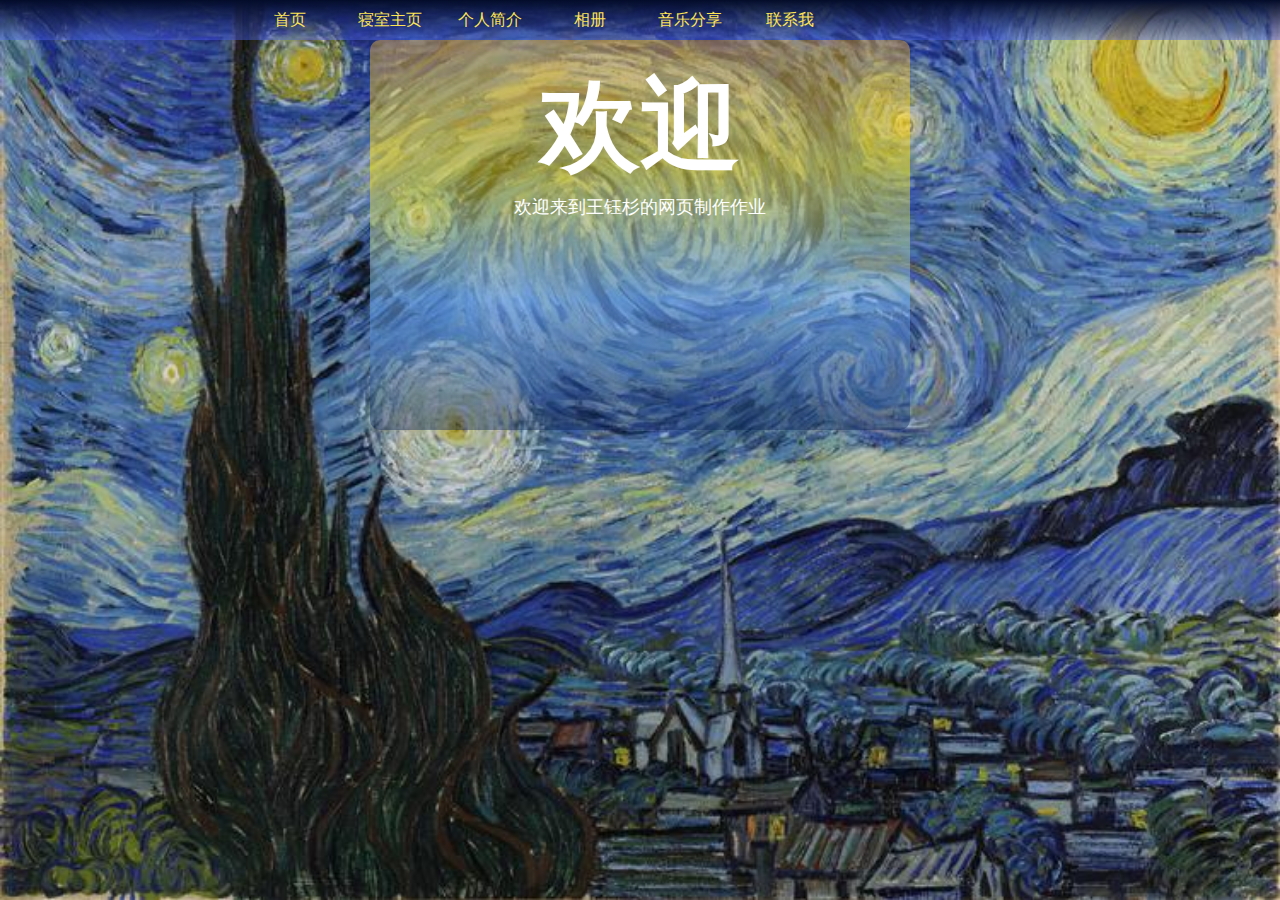
<file: index.html>
<!DOCTYPE html>
<html lang="en">
<head>
    <meta charset="UTF-8">
    <meta name="viewport" content="width=device-width, initial-scale=1.0">
    <title>个人主页</title>
    <link rel="stylesheet" href="CSS/style.css">
    <style>
        .content
        {
            display: flex; 
            align-items: center;
            justify-content: center;
        }
        .content .welcome{
            text-align: center; 
            width: 500px;
            height: 350px;
            padding: 20px;
            border-radius: 10px;
            background: linear-gradient(#ffbb3d69,#ffe70c77,#72b4ff81,#09205269);
        }
        .content .welcome h1{
           font-size: 100px;
           color: rgb(255, 255, 255);
        }
        .content .welcome p{
            color: rgb(255, 255, 255);
            font-size: large;
        }
        .content .welcome #clockbox
        {
            padding: 5px;
            font-size: 100px;
            color: rgb(255, 255, 255);
        }
    </style>
</head>
<body >
   <div class="nav">
        <ul class="navlist">
            <li><a href="index.html">首页</a></li>
            <li><a href="https://flyjumpbow.github.io/609" target="_blank">寝室主页</a></li>
            <li><a href="web/introduction.html">个人简介</a></li>
            <li><a href="web/album.html">相册</a></li>
            <li><a href="web/songs.html">音乐分享</a></li>
            <li><a href="web/contact.html">联系我</a></li>
            
        </ul>
   </div>
   <div class="content">
        <div class="welcome">
            <h1>欢迎</h1>
            <p>欢迎来到王钰杉的网页制作作业</p>
            <div id="clockbox"></div>
            <script>
                
                function nowtime()
                {
                    const now=new Date();
                    const second=now.getSeconds().toString().padStart(2,'0');
                    const minute=now.getMinutes().toString().padStart(2,'0');
                    const hour=now.getHours().toString().padStart(2,'0');
                    const clock=document.getElementById("clockbox")
                    clock.textContent=`${hour}:${minute}:${second}`;
                }
               setInterval(nowtime,1000);
            </script>
       </div>
        </div>  
     
   
</body>
</html>
</file>
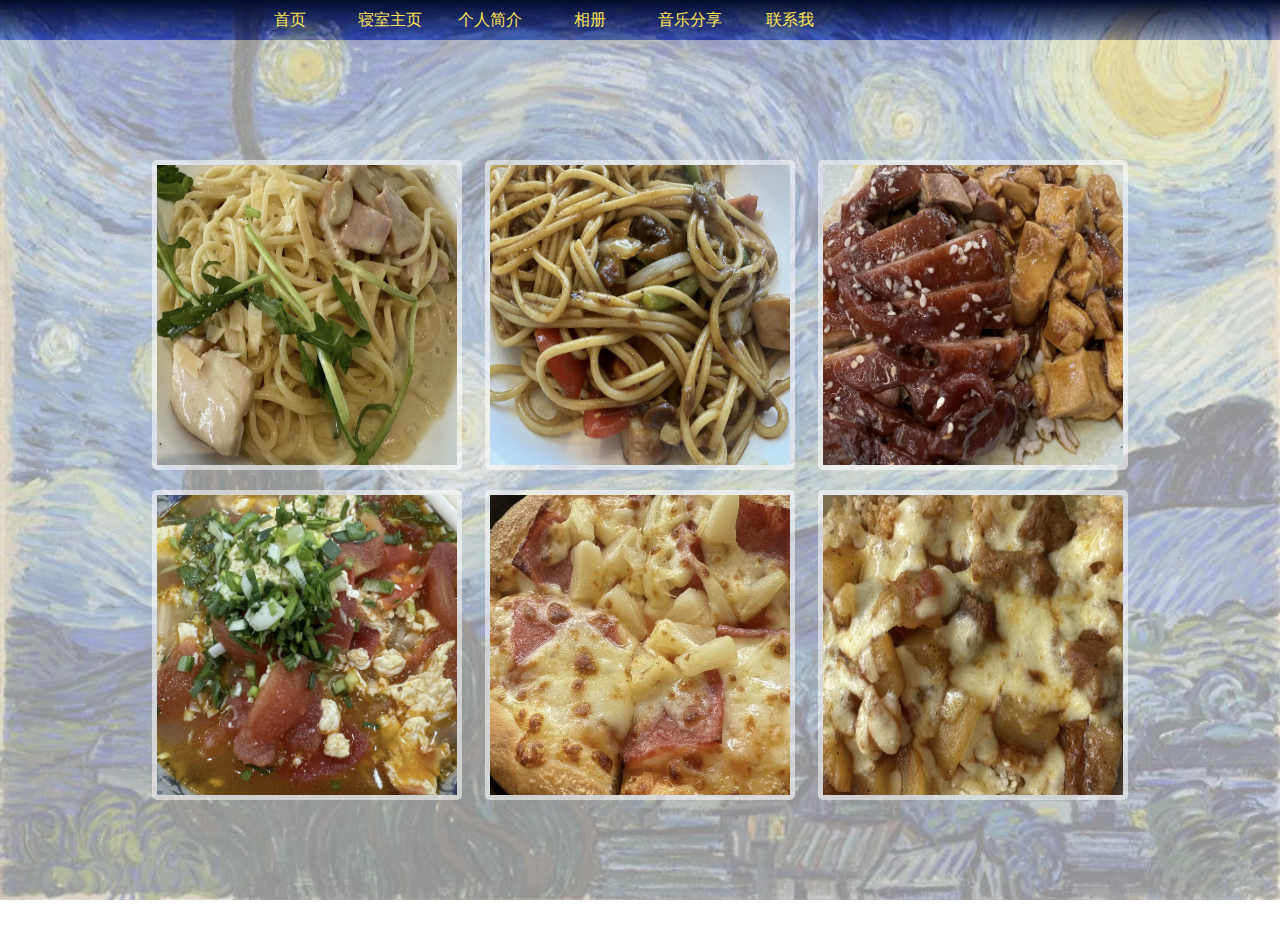
<file: web/album.html>
<!DOCTYPE html>
<html lang="en">
<head>
    <meta charset="UTF-8">
    <meta name="viewport" content="width=device-width, initial-scale=1.0">
    <title>相册</title>
    <link rel="stylesheet" href="../CSS/style.css">
    <style>
        .mainbox
        {
            width:1000px;
            margin: 20px auto;
        }
        .flexbox{
            width:100%;
            display: flex;
            align-items: center;
            justify-content: space-around;
            margin-bottom: 20px;
        }
        .block{
                width: 300px;
                height: 300px;
                border: 5px solid #ffffff8a;
                border-radius: 5px;
                position: relative;
                overflow: hidden;
        }
        .block:hover{
            transform:scale(1.05);
        }
    </style>
</head>
<body >
   <div class="nav">
        <ul class="navlist">
            <li><a href="../index.html">首页</a></li>
            <li><a href="https://flyjumpbow.github.io/609" target="_blank">寝室主页</a></li>
            <li><a href="introduction.html">个人简介</a></li>
            <li><a href="album.html">相册</a></li>
            <li><a href="songs.html">音乐分享</a></li>
            <li><a href="contact.html">联系我</a></li>
            
        </ul>
   </div>
   <div class="display">
    <div class="mainbox">
        <div class="flexbox">
            <div class="block">
                <img src="../img/food/food1.jpg" width="300" height="300">
            </div>
            <div class="block">
                <img src="../img/food/food2.jpg" width="300" height="300">
            </div>
            <div class="block">
                <img src="../img/food/food3.jpg" width="300" height="300">
            </div>
        </div>
        <div class="flexbox">
            <div class="block">
                <img src="../img/food/food4.jpg" width="300" height="300">
            </div>
            <div class="block">
                <img src="../img/food/food5.jpg" width="300" height="300">
            </div>
            <div class="block">
                <img src="../img/food/food6.jpg" width="300" height="300">
            </div>
        </div>
   </div>
   </div>
</body>
</html>
</file>
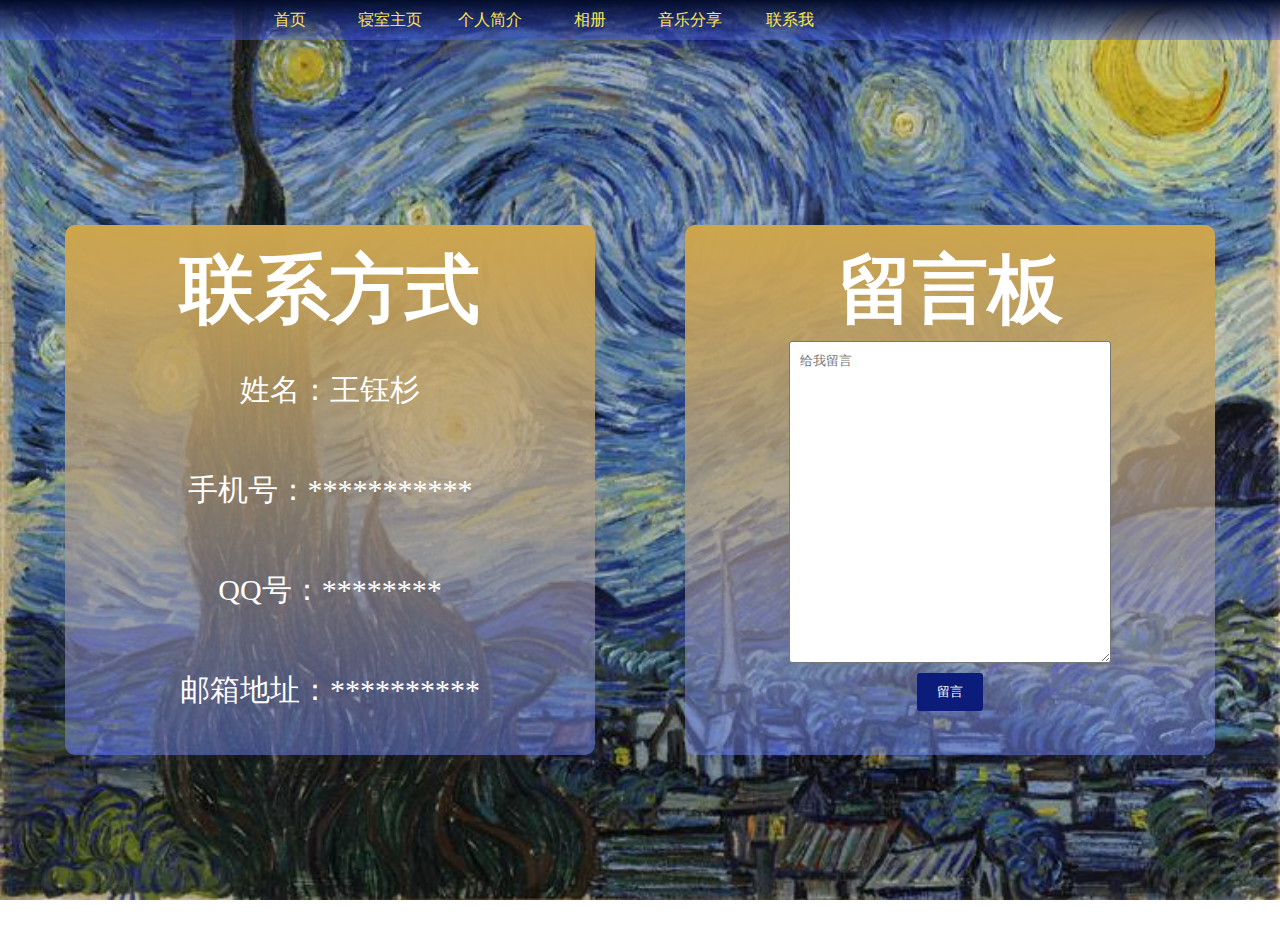
<file: web/contact.html>
<!DOCTYPE html>
<html lang="en">
<head>
    <meta charset="UTF-8">
    <meta name="viewport" content="width=device-width, initial-scale=1.0">
    <title>联系我</title>
    <link rel="stylesheet" href="../CSS/style.css">
    <style>
        .content{
            display: flex;
            justify-content: space-around;
            align-items: center;
            height:100vh; 
            color: #ffffff;
            text-align: center;
        }
        .textbox{
            background: linear-gradient(#cea54c,#758eff75);
            width:500px;
            height: 500px;
            padding: 15px;
            line-height: 100px;
            margin-left: 20px;
            border-radius: 10px;
        }
        
        .messagebox{

            background: linear-gradient(#cea54c,#758eff75);
            width:500px;
            height: 500px;
            padding: 15px;
            margin-right: 20px;
            text-align: center;
            border-radius: 10px;
        }
        .content .textbox .text p{
            font-size: 30px;
        }
        .content .messagebox .input{
            display: block;
            padding: 10px;
            margin-left: auto;
            margin-right: auto;
            margin-bottom: 10px;
            height: 300px;
            width: 300px;
            border: 1px soid #ccc;
            border-radius: 3px;
            resize: vertical;
        }
        .content .messagebox .submit{
            background-color: #0c1c7a;
            color: #ffffff;
            border: none;
            padding: 10px 20px;
            border-radius: 3px;
            cursor: pointer;
            
        }
    </style>
</head>
<body >
   <div class="nav">
        <ul class="navlist">
            <li><a href="../index.html">首页</a></li>
            <li><a href="https://flyjumpbow.github.io/609" target="_blank">寝室主页</a></li>
            <li><a href="introduction.html">个人简介</a></li>
            <li><a href="album.html">相册</a></li>
            <li><a href="songs.html">音乐分享</a></li>
            <li><a href="contact.html">联系我</a></li>
        </ul>
   </div>
   <div class="content">
        <div class="textbox">
            <div class="text">
                <h1  style="font-size: 75px;">联系方式</h1>
                <p>姓名：王钰杉</p>
                <p>手机号：***********</p>
                <p>QQ号：********</p>
                <p>邮箱地址：**********</p>
            </div>
        </div>
        <div class="messagebox">
            <h1 style="font-size: 75px;">留言板</h1>
            <textarea class="input" placeholder="给我留言"></textarea>
            <button class="submit" onclick="clicksubmit()">留言</button>
            <script>
                function clicksubmit(){
                        alert("留言成功！");
                }
            </script>
        </div>
    </div>
  
  
</body>
</html>
</file>
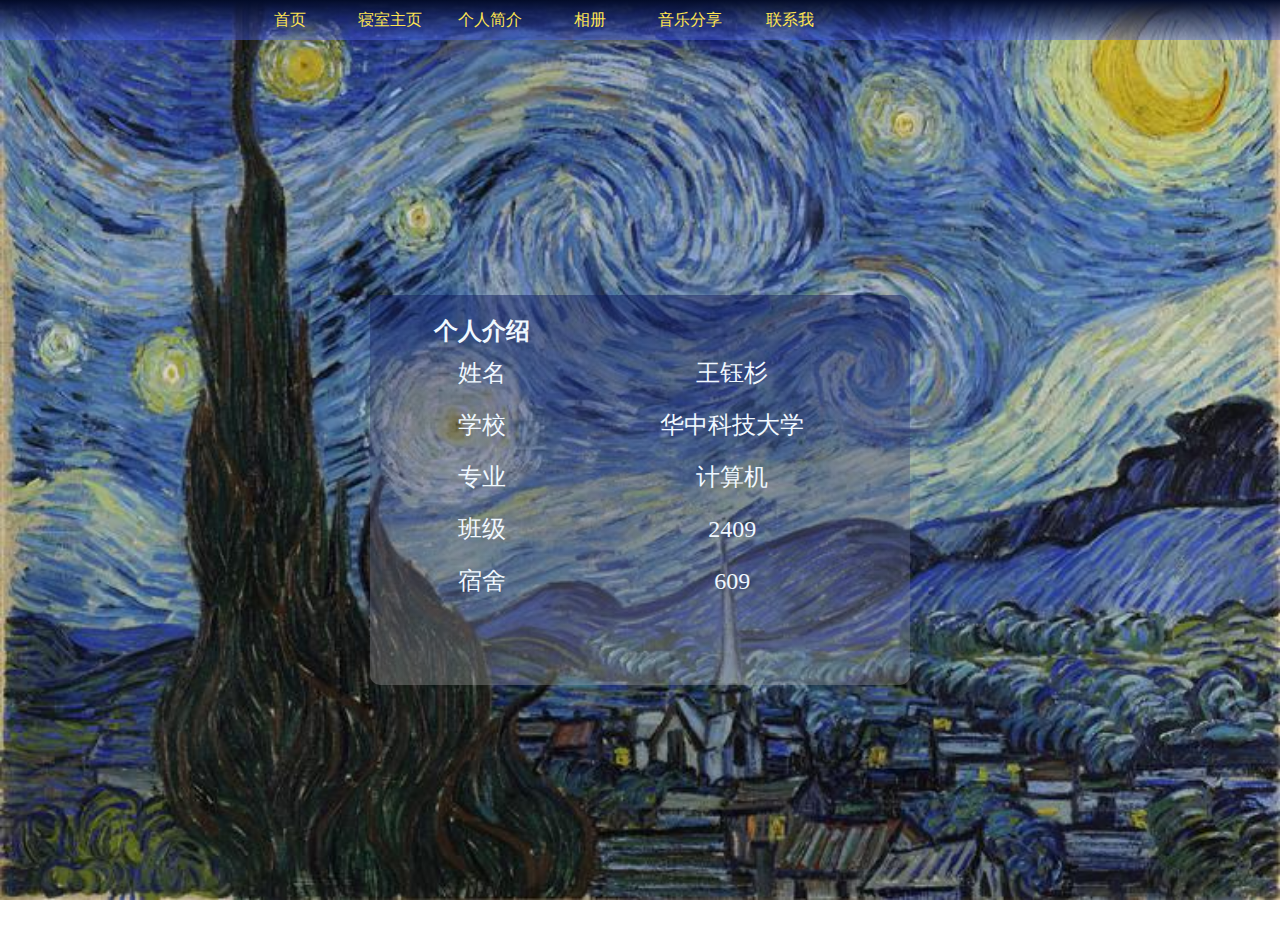
<file: web/introduction.html>
<!DOCTYPE html>
<html lang="en">
<head>
    <meta charset="UTF-8">
    <meta name="viewport" content="width=device-width, initial-scale=1.0">
    <title>个人简介</title>
    <link rel="stylesheet" href="../CSS/style.css">
    <style>
        .content{
            display: flex;
            justify-content: center;
            align-items: center;
            height: 100vh;
        }
        .content .information{
            background: linear-gradient(#0f1b5f7e,#aaaaaa57);
            text-align: center;
            border-radius: 10px;
            padding: 20px;
            height: 350px;
            width: 500px;
            color: aliceblue;
            font-size: x-large;
        }
        table{
            width: 100%;
            border-collapse: collapse;
            text-align: center;
        }
        .content .information td,tr{
            border: none;
            padding: 10px;
        }
    </style>
</head>
<body >
   <div class="nav">
        <ul class="navlist">
            <li><a href="../index.html">首页</a></li>
            <li><a href="https://flyjumpbow.github.io/609" target="_blank">寝室主页</a></li>
            <li><a href="introduction.html">个人简介</a></li>
            <li><a href="album.html">相册</a></li>
            <li><a href="songs.html">音乐分享</a></li>
            <li><a href="contact.html">联系我</a></li>
        </ul>
   </div>
   <div class="content">
    
        <div class="information">
             <table>
                <th>个人介绍</th>
                <tr>
                    <td>姓名</td>
                    <td>王钰杉</td>
                </tr>
                <tr>
                    <td>学校</td>
                    <td>华中科技大学</td>
                </tr>
                <tr>
                    <td>专业</td>
                    <td>计算机</td>
                </tr>
                <tr>
                    <td>班级</td>
                    <td>2409</td>
                </tr>
                <tr>
                    <td>宿舍</td>
                    <td>609</td>
                </tr>
            </table>
        </div>
       

   </div>
</body>
</html>
</file>
<file: CSS/style.css>
*{
    margin: 0;
    padding: 0;
    list-style: none;
    text-decoration: none;
}
body{
    margin:0;
    padding: 0;
    background-image: url(../img/TheStarryNight.jpg);
    background-repeat: no-repeat;
    background-position: 100% 100%;
    background-size: cover;
    background-attachment: fixed;

}
.nav{
    width: 100;
    height: 40px;
    background: linear-gradient(#030c29,#4961eb73);
}
.navlist li{
    float:left;
    height: 40px;
    width: 100px;
    line-height: 40px;
    text-align: center;
}
.navlist a{
    color: #ffe552;
    display: block;
}
.navlist a:hover{
    background-color: #c5c476;
}
.navlist{
    width: 800px;
    margin: auto;
}
.display{
    display: flex;
    justify-content: center;
    align-items: center;
    min-height: 100vh;
    background:#ffffff8c;
}
</file>
